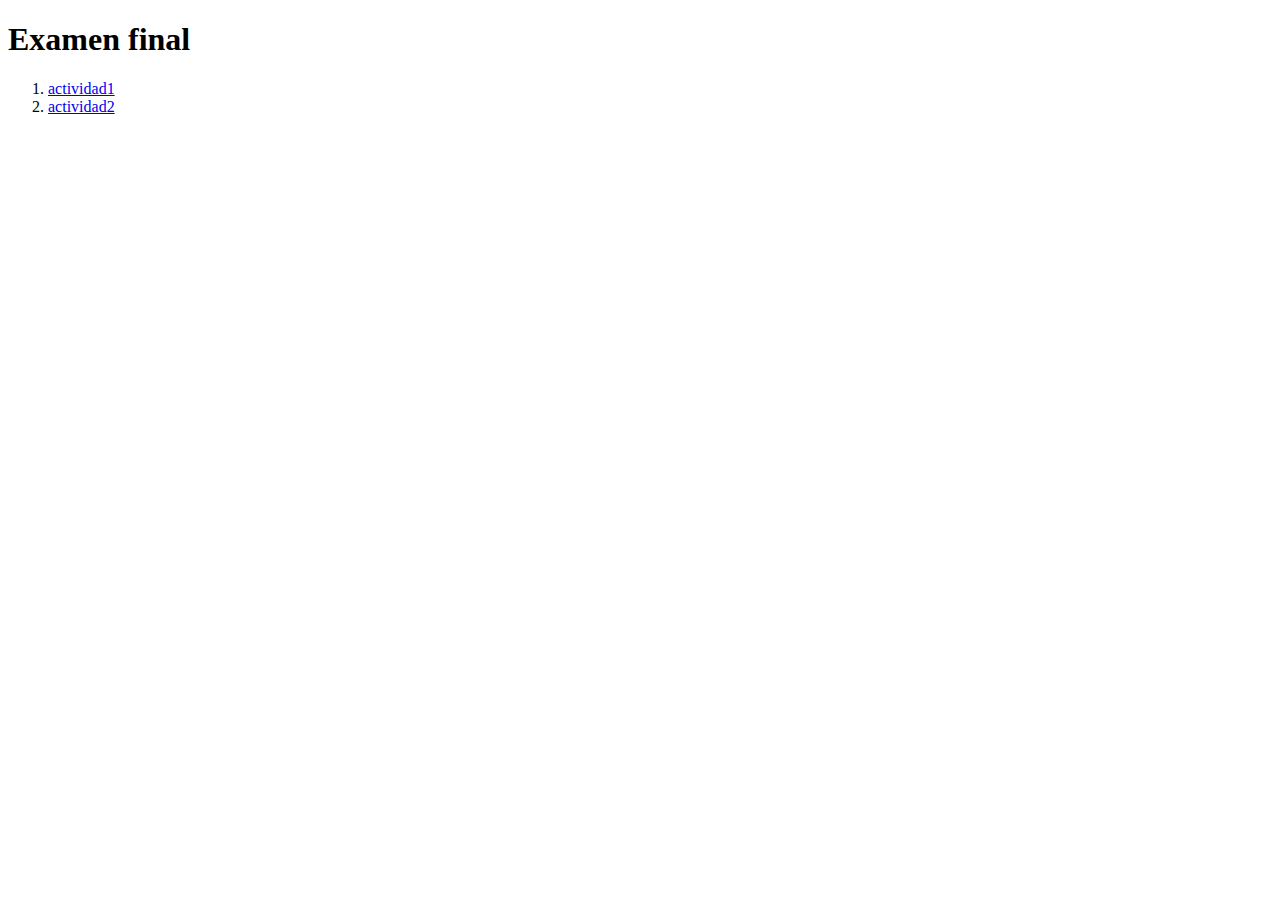
<file: index.html>
<!DOCTYPE html>
<html lang="es-Pe">
<head>
    <meta charset="UTF-8">
    <meta name="viewport" content="width=device-width, initial-scale=1.0">
    <title>Document</title>
</head>
<body>
    <h1>Examen final</h1>
    <ol>
        <li><a href="actividad1.html">actividad1</a></li>

        <li><a href="actividad2.html">actividad2</a></li>
    </ol>
</body>
</html>
</file>
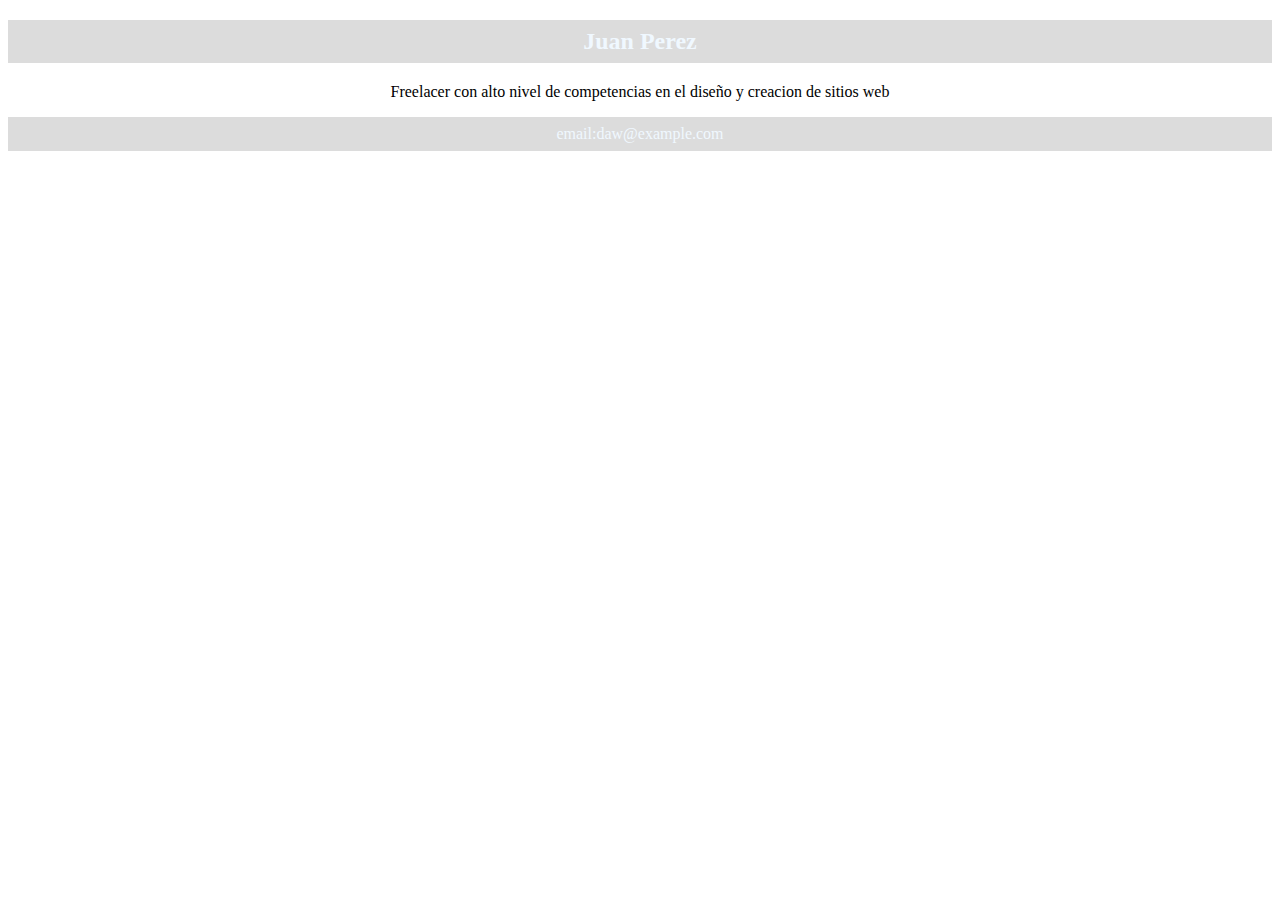
<file: actividad1.html>
<!DOCTYPE html>
<html lang="es-Pe">
<head>
    <meta charset="UTF-8">
    <meta name="viewport" content="width=device-width, initial-scale=1.0">
    <title>Elemento tarjeta</title>
    <link rel="stylesheet" href="sytle.css/sytiles.css">
</head>
<body>
    <header>
        <h2>Juan Perez</h2>
    </header>    
    <tbody>
        <p>Freelacer con alto nivel de 
            competencias en el diseño y creacion de sitios web
        </p>
    </tbody>     
     <foot>
        <p>email:daw@example.com</p>
     </foot>
    
    
    
    
</body>
</html>
</file>
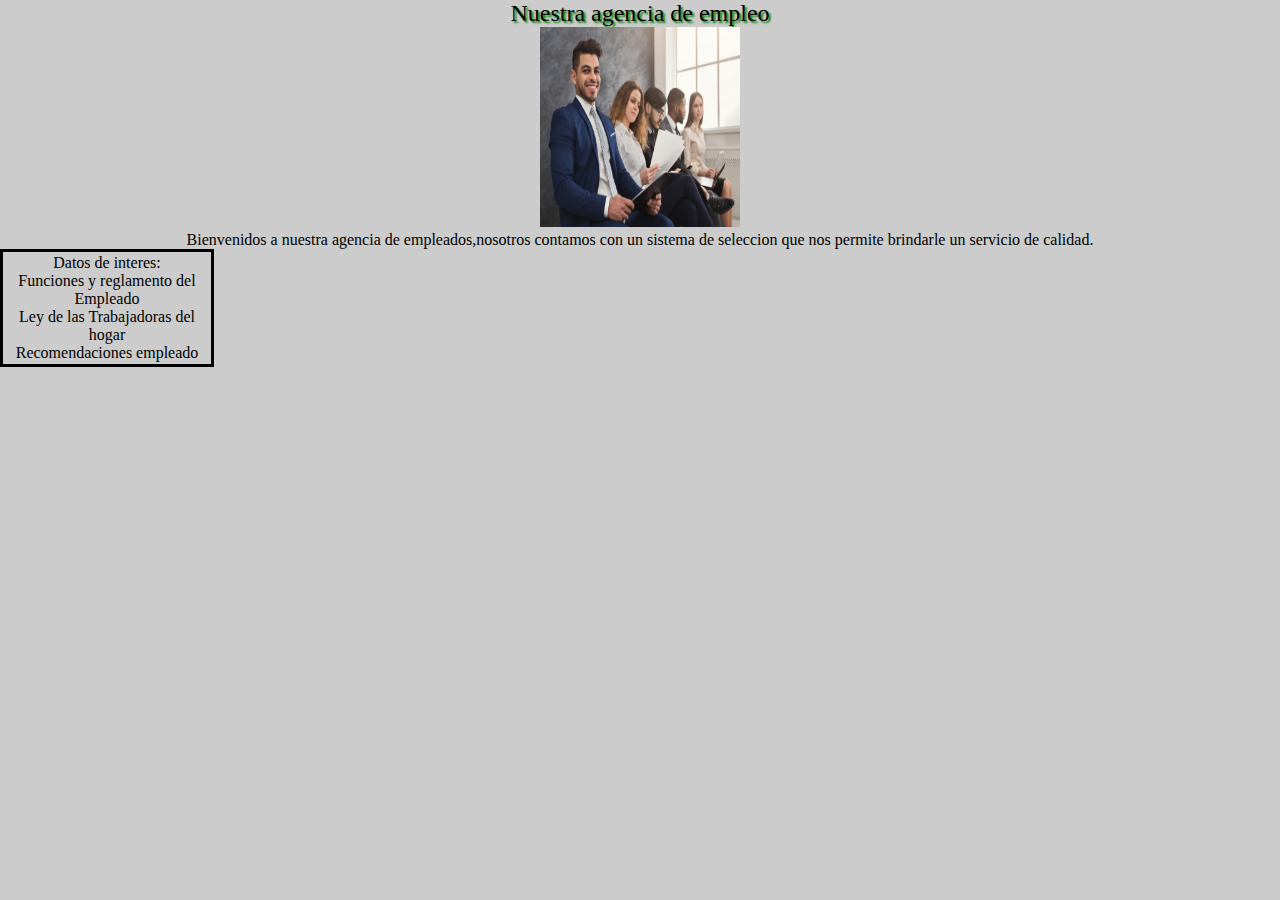
<file: actividad2.html>
<!DOCTYPE html>
<html lang="es-Pe">
<head>
    <meta charset="UTF-8">
    <meta name="viewport" content="width=device-width, initial-scale=1.0">
    <title>Agencia de empleo</title>
    <link rel="stylesheet" href="sytle.css/actividad2.css">
</head>
<body>
    <header>
    <h2 style="color: black;text-shadow: 2px 2px 2px green;">Nuestra agencia de empleo</h2>
    <img src="imagen/agencia de imagen.jpeg" width="200px" height="200px">
    <p>Bienvenidos a nuestra agencia de empleados,nosotros contamos con un sistema
        de seleccion que nos permite brindarle un servicio de calidad.
    </p>
    <section class="div" style="color:black;text-shadow: 2x 3px 4px yellow;">
    <div>
        <p>Datos de interes:</p>
        <ul>
            <li>Funciones y reglamento del Empleado</li>
            <li>Ley de las Trabajadoras del hogar</li>
            <li>Recomendaciones empleado</li>
        </ul>
    </div>
    </section> 
    </header>
    
</body>
</html>
</file>
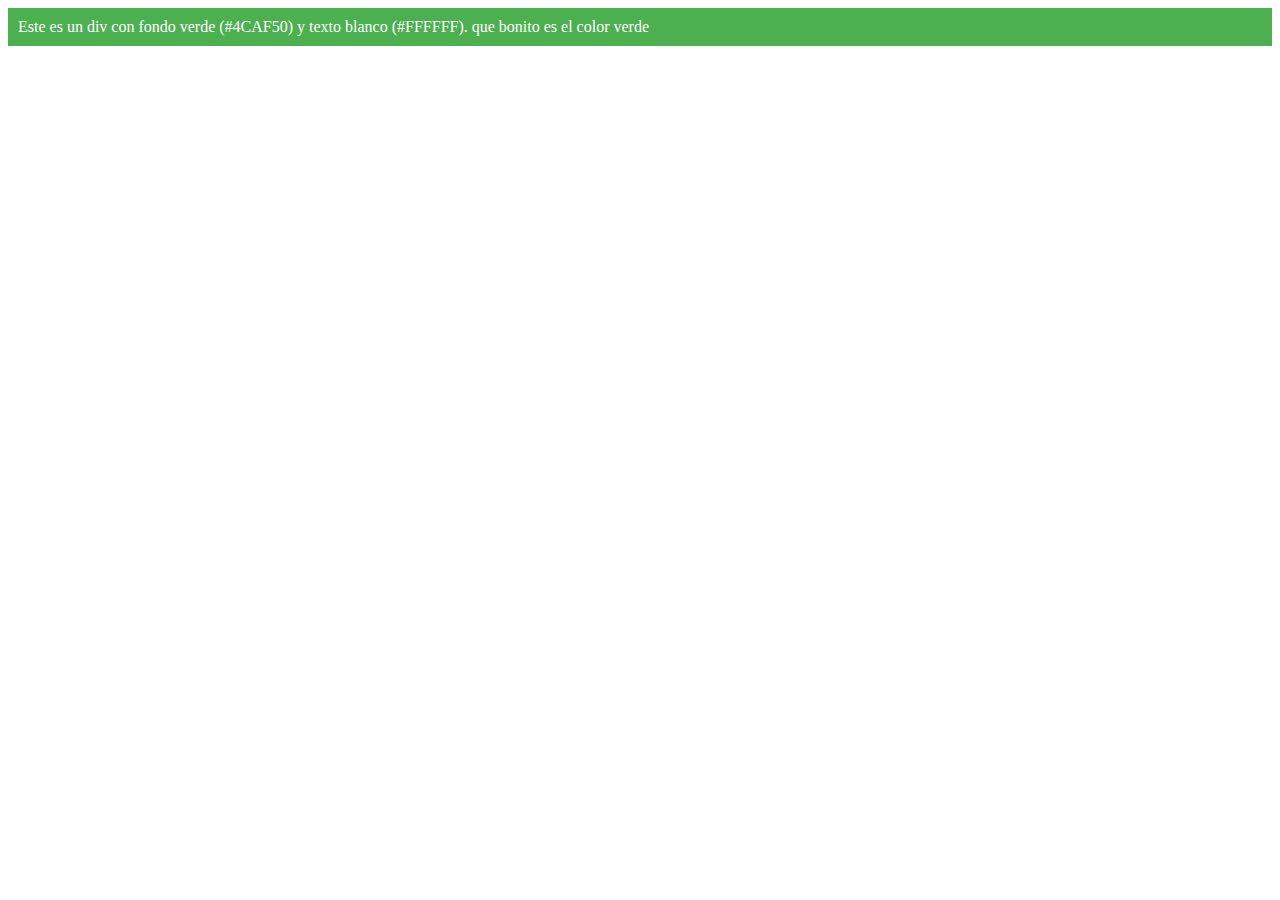
<file: ejercicio3.html>
<!DOCTYPE html>
<html lang="en">
<head>
<meta charset="UTF-8">
<meta name="viewport" content="width=device-width, initial-scale=1.0">
<title>Colores en CSS - Ejemplo 3</title>
<link rel="stylesheet" href="css/pagina04.css">
<style>
.hex-color {
background-color: #4CAF50; /* Color verde */
color: #FFFFFF; /* Texto blanco */
padding: 10px;
}
</style>
</head>
<body>
<div class="hex-color">
Este es un div con fondo verde (#4CAF50) y  texto blanco (#FFFFFF).
que bonito es el color verde
</div>
</body>
</file>
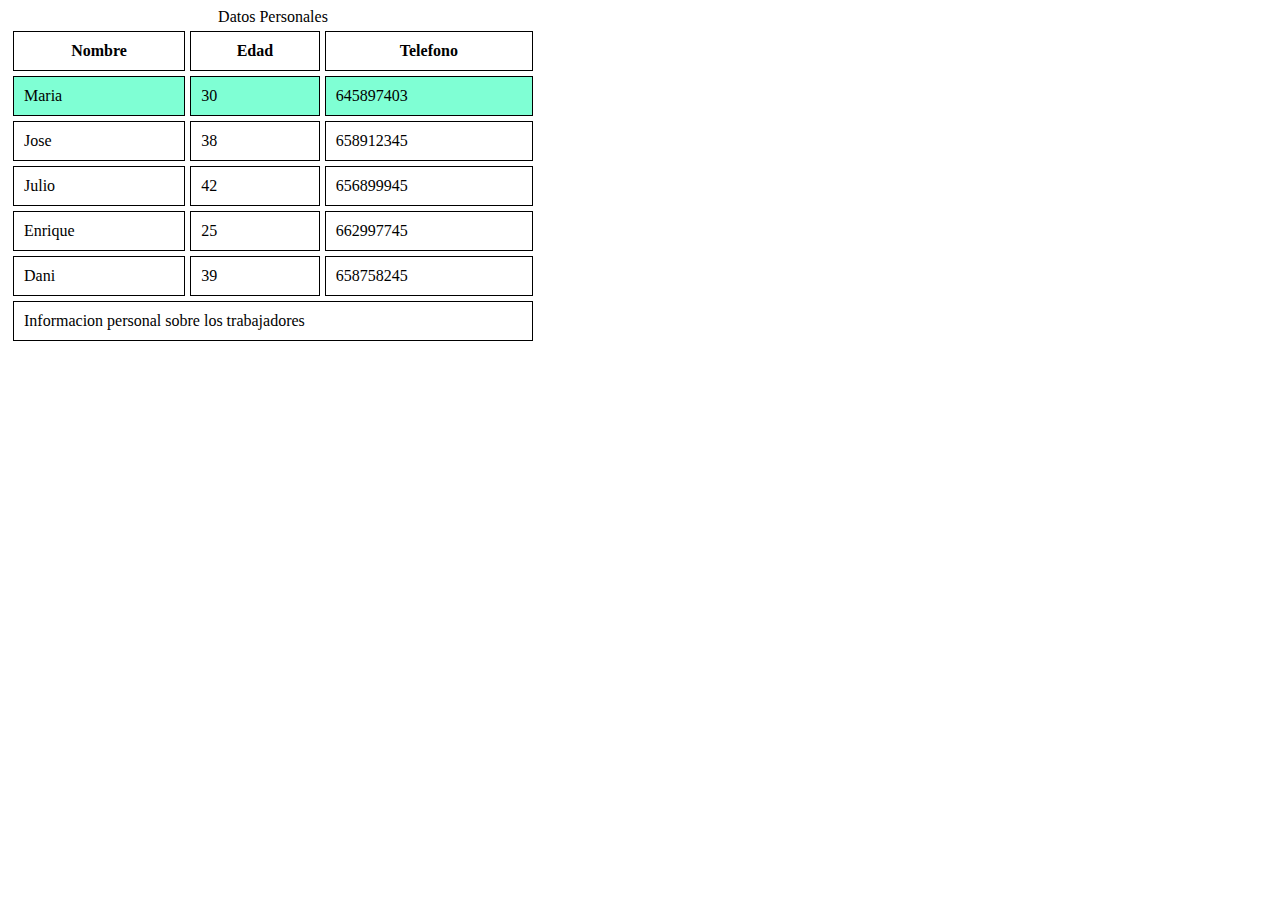
<file: enunciado03.html>
<!DOCTYPE html>
<html lang="en">
<head>
    <meta charset="UTF-8">
    <meta name="viewport" content="width=device-width, initial-scale=1.0">
    <title>Destacar filas de la tabla con estilos</title>
    <link rel="stylesheet" href="css/estilotabla.css">
</head>
<body>
    <table>
        <caption>Datos Personales</caption>
        <thead>
            <tr>
                <th>Nombre</th>
                <th>Edad</th>
                <th>Telefono</th>
            </tr>
        </thead>
        <tfoot>
            <tr>
                <td colspan="3">Informacion personal sobre los trabajadores</td>
            </tr>
        </tfoot>
        <tbody>
            <tr class="color">
                <td>Maria</td>
                <td>30</td>
                <td>645897403</td>
            </tr>
            <tr>
                <td>Jose</td>
                <td>38</td>
                <td>658912345</td>
            </tr>
            <tr class="rojo">
                <td>Julio</td>
                <td>42</td>
                <td>656899945</td>
            </tr>
            <tr>
                <td>Enrique</td>
                <td>25</td>
                <td>662997745</td>
            </tr>
            <tr class="rojo">
                <td>Dani</td>
                <td>39</td>
                <td>658758245</td>
            </tr>
        </tbody>
    </table>
</body>
</html>
</file>
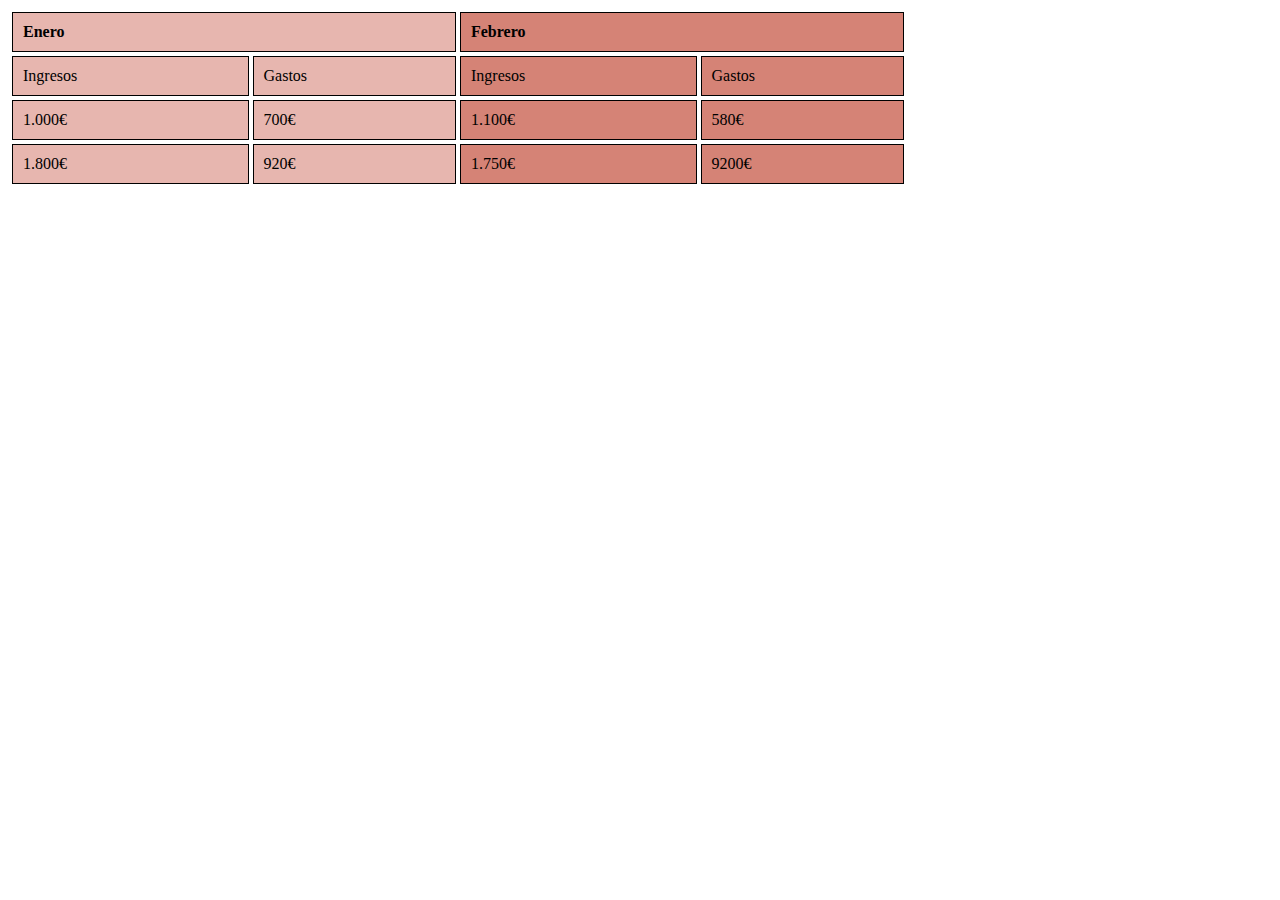
<file: enunciado04.html>
<!DOCTYPE html>
<html lang="en">
<head>
    <meta charset="UTF-8">
    <meta name="viewport" content="width=device-width, initial-scale=1.0">
    <title>Enunciado 4</title>
    <link rel="stylesheet" href="css/estilotabla4.css">
</head>
<body>
    <table>
       
        <tr>
            <th colspan="2" class="enero">Enero</th>
            
            <th colspan="2" class="febrero">Febrero</th>
            
        </tr>
        <tfoot>
            <tr class="rojoclaro">
                <td>1.800€</td>
                <td>920€</td>
                <td class="rojointenso">1.750€</td>
                <td class="rojointenso">9200€</td>
            </tr>
        </tfoot>
        <tbody>
            <tr>
                <td class="rojoclaro">Ingresos</td>
                <td class="rojoclaro">Gastos</td>
                <td class="rojointenso">Ingresos</td>
                <td class="rojointenso">Gastos</td>
            </tr>
            <tr>
                <td class="rojoclaro">1.000€</td>
                <td class="rojoclaro">700€</td>
                <td class="rojointenso">1.100€</td>
                <td class="rojointenso">580€</td>
            </tr>
            
        </tbody>
    </table>
</body>
</html>
</file>
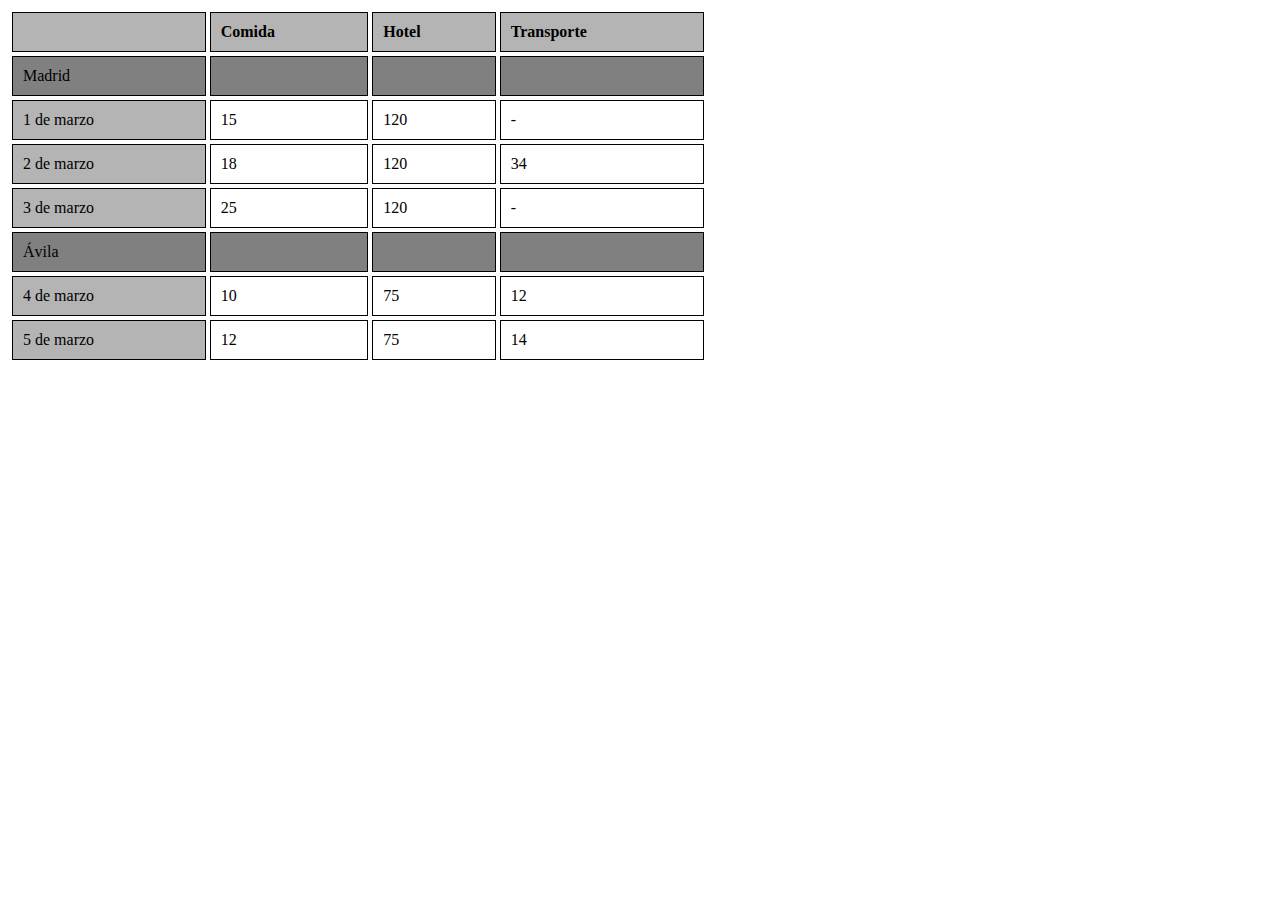
<file: enunciado5.html>
<!DOCTYPE html>
<html lang="en">
<head>
    <meta charset="UTF-8">
    <meta name="viewport" content="width=device-width, initial-scale=1.0">
    <title>Enunciado 5</title>
    <link rel="stylesheet" href="css/estilotabla5.css">
</head>
<body>
    <table>
        <thead>
            <tr id="left1">
                <th class="color1"></th>
                <th class="color1">Comida</th>
                <th class="color1">Hotel</th>
                <th class="color1">Transporte</th>
            </tr>
        </thead>
        <tfoot>
            <tr>
                <td class="color1">5 de marzo</td>
                <td class="color3">12</td>
                <td class="color3">75</td>
                <td class="color3">14</td>
            </tr>
        </tfoot>
            <tbody>
                <tr>
                    <td class="color2">Madrid</td>
                    <td class="color2"></td>
                    <td class="color2"></td>
                    <td class="color2"></td>
                </tr>
                <tr>
                    <td class="color1">1 de marzo</td>
                    <td class="color3">15</td>
                    <td class="color3">120</td>
                    <td class="color3">-</td>
                </tr>
                <tr>
                    <td class="color1">2 de marzo</td>
                    <td class="color3">18</td>
                    <td class="color3">120</td>
                    <td class="color3">34</td>
                </tr>
                <tr>
                    <td class="color1">3 de marzo</td>
                    <td class="color3">25</td>
                    <td class="color3">120</td>
                    <td class="color3">-</td>
                </tr>
                <tr>
                    <td class="color2">Ávila</td>
                    <td class="color2"></td>
                    <td class="color2"></td>
                    <td class="color2"></td>
                </tr>
                <tr>
                    <td class="color1">4 de marzo</td>
                    <td class="color3">10</td>
                    <td class="color3">75</td>
                    <td class="color3">12</td>
                </tr>
            </tbody>
    </table>
</body>
</html>
</file>
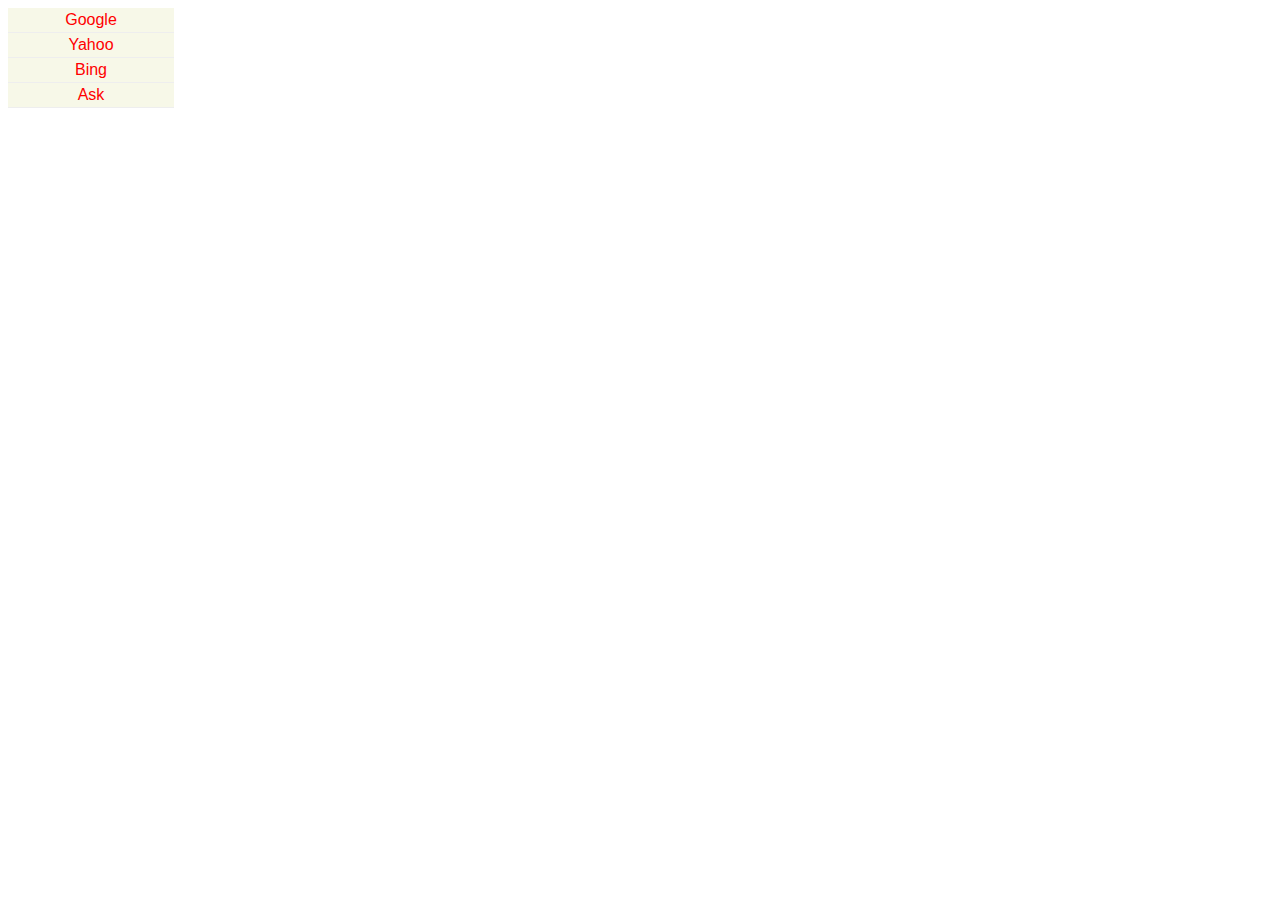
<file: pagina04.html>
<!DOCTYPE html> 
  <html lang="es"> 
   <head> 
   <meta charset="UTF-8"> 
   <meta http-equiv="X-UA-Compatible" content="IE=edge"> 
   <meta name="viewport" content="width=device-width, initial-scale=1.0"> <title>ejemplo</title> 
   <link rel="stylesheet" href="css/pagina04.css" type="text/css"> </head> 
  <body> 
  <div id="menu"> 
  <p><a href="http://www.google.com">Google</a></p> 
  <p><a href="http://www.yahoo.com">Yahoo</a></p>
  <p><a href="http://www.bing.com">Bing</a></p>
  <p><a href="http://www.ask.com">Ask</a></p> 
  </div> 
  </body> 
  </html>
</file>
<file: sytle.css/sytiles.css>
header h2{
    color: aliceblue;
    background-color: gainsboro;
    padding: 8px;
    text-align: center;
    background-size: 25px;
    
    

}
tbody p{
    font-style: italic;
    text-align: justify;
    padding: 8px;
    text-align: center;
}
foot p{
    color: aliceblue;
    background-color: gainsboro;
    padding: 8px;
    text-align: center;
}
p{
    text-align: center;
}
</file>
<file: sytle.css/actividad2.css>
*{
    margin: 0;
    padding: 0;
    text-align: center;
    background-color: #CCC 
    
}

body{
    font-family: 'Times New Roman', Times, serif;
    text-size-adjust: 12px;
    

}

h2{
    
    font-family: "Lugrasimo", cursive;
    font-weight: 400;
    font-style: normal;
}

div{
    text-align: center;
    
    width: 200px;
    border-style: solid;
    padding: 2px 4px;

}
 header h2 {
    background-color: #cccccc;

 }
</file>
<file: css/pagina04.css>
#menu { 
    font-family: Arial; 
    } 
    #menu p { 
    margin:0px; padding:0px; 
    } 
    #menu a { 
        display: block; 
        padding: 3px; 
        width: 160px; 
        background-color: #f7f8e8; 
        border-bottom: 1px solid #eeeeee; 
        text-align:center; 
        } 
         
        #menu a:link, #menu a:visited { 
        color: #ff0000; 
        text-decoration: none; 
        } 
        #menu a:hover { 
        background-color: #336699; 
        color: #ffffff; 
        }
</file>
<file: css/estilotabla.css>
table{
    border: 10x solid black;
    border-collapse: separate;
    border-spacing: 5px;
    width: 530px;
    height: auto;
}
tr.color{
    background-color: aquamarine;
}
th, td{
    border: 1px solid black;
    padding: 10px;
}
</file>
<file: css/estilotabla4.css>
table{

    border-collapse: separate;
    border-spacing: 4px;
    width: 900px;
    height: auto;
    background-color: white;
}
th, td{
    border: 1px solid black;
    padding: 10px;
}
.rojoclaro{
    background-color: rgb(231, 182, 175);
    text-align: left;
}
.rojointenso {
    background-color: rgb(213, 131, 118);
    text-align: left;
}
.enero{
    background-color: rgb(231, 182, 175);
    text-align: left;
}
.febrero{
    background-color: rgb(213, 131, 118);
    text-align: left;
}
</file>
<file: css/estilotabla5.css>
table{
    border-collapse: separate;
    border-spacing: 4px;
    width: 700px;
    height: auto;
}
th, td{
    border: 1px solid black;
    padding: 10px;
}
.color1{
    background-color: rgb(180, 180, 180);
}
.color3{
    background-color: rgb(255, 255, 255);
}
.color2{
    background-color: gray;
}
#left1{
    text-align: left;
}
</file>
